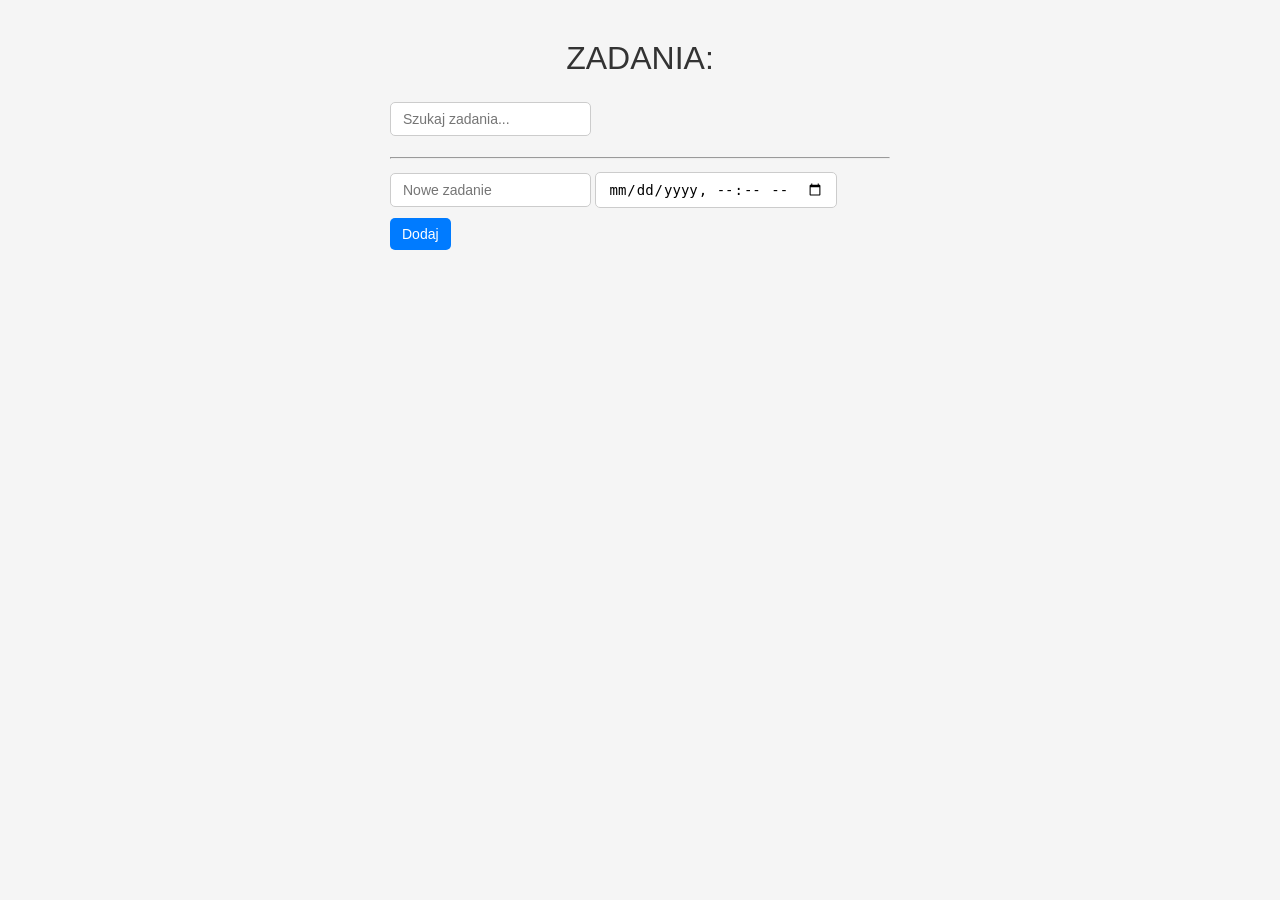
<file: labLB/zadania.html>
<!DOCTYPE html>
<html lang="pl">
<head>
    <meta charset="UTF-8">
    <title>Todo List</title>
    <link rel="stylesheet" href="zadania.css">
</head>
<body>

<h1>ZADANIA:</h1>

<input type="text" id="search" placeholder="Szukaj zadania...">

<ul id="todo-list"></ul>

<hr>

<input type="text" id="task-text" placeholder="Nowe zadanie">
<input type="datetime-local" id="task-date">
<button id="add-task">Dodaj</button>

<script src="zadania.js"></script>
</body>
</html>
</file>
<file: labLB/zadania.css>
body {
        font-family: Arial, sans-serif;
        background-color: #f5f5f5;
        color: #333;
        max-width: 500px;
        margin: 40px auto;
        padding: 0 20px;
    }

    h1 {
        text-align: center;
        font-weight: normal;
        margin-bottom: 20px;
    }

    input, button {
        padding: 8px 12px;
        margin: 5px 0;
        border: 1px solid #ccc;
        border-radius: 5px;
        font-size: 14px;
    }

    button {
        cursor: pointer;
        background-color: #007bff;
        color: white;
        border: none;
        transition: background-color 0.2s;
    }

    button:hover {
        background-color: #0056b3;
    }

    ul {
        list-style: none;
        padding: 0;
    }

    li {
        background-color: white;
        margin-bottom: 8px;
        padding: 10px;
        border-radius: 5px;
        display: flex;
        justify-content: space-between;
        align-items: center;
        transition: background-color 0.2s;
    }

    li:hover {
        background-color: #f0f0f0;
    }

    .highlight {
        background-color: yellow;
        font-weight: bold;
    }

    li button {
        padding: 4px 8px;
        background-color: #dc3545;
        font-size: 12px;
    }

    li button:hover {
        background-color: #a71d2a;
    }
</file>
